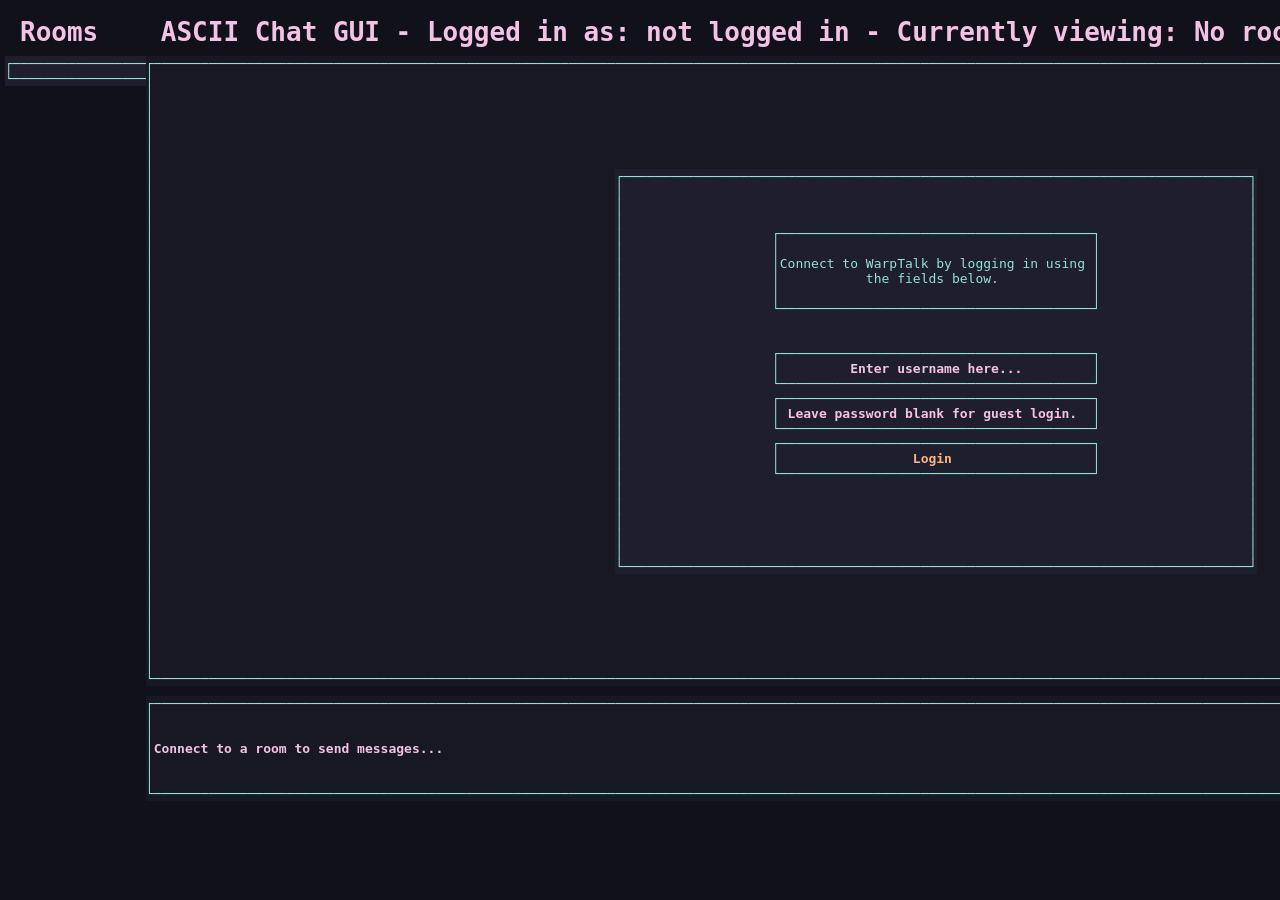
<file: index.html>
<!DOCTYPE html>
<html>
<head>
    <title>ASCIIChatGUI</title>
    <link rel="stylesheet" href="./styles.css">
    <script defer src="./script.js"></script>
    <script src="./warptalk.js"></script>
</head>
<body id="body">
    <div id="container">
        <h1 id="titleh1">ASCII Chat GUI - Logged in as: <span id="usernameDisplay">not logged in</span><span id="userType"></span> - Currently viewing: <span id="selectedRoomDisplay">No room selected</span></h1>
        <h1 id="roomsh1">Rooms</h1>
        <h1 id="usersh1">Users</h1>
        <div id="chatlogBox" class="box" width="200" height="40" chars="┌┐└┘─│" background=" " textAlign="center"></div>
        <div id="loginBackgroundBox" class="blockItems box" width="80" height="25" chars="┌┐└┘─│" background=" " textAlign="center"></div>
        <div id="loginPrompt">
            <div id="loginBox" class="blockItems box" width="40" height="4" chars="┌┐└┘─│" background=" " textAlign="center">Connect to WarpTalk by logging in using the fields below. </div>
            <div id="usernameBox" class="blockItems box inputBox" width="40" height="auto" chars="┌┐└┘─│" background=" " textAlign="center" textId="inputFieldText">Enter username here...</div>
            <input type="text" id="userInputField" class="blockItems textInputField" boxIdToClear="usernameBox">
            <div id="passwordBox" class="blockItems box inputBox" width="40" height="auto" chars="┌┐└┘─│" background=" " textAlign="center" textId="inputFieldText">Leave password blank for guest login.</div>
            <input type="text" id="passwordInputField" class="blockItems textInputField" boxIdToClear="passwordBox">
            <div id="sendLoginBox" class="blockItems box" width="40" height="auto" chars="┌┐└┘─│" background=" " textAlign="center" textId="submitButtonText">Login</div>
        </div>
        <div id="roomsBox" class="box" width="25" height="auto" chars="┌┐└┘─│" background=" " textAlign="center"></div>
        <div id="roomsContainer"></div>
        <div id="usersBox" class="box" width="25" height="auto" chars="┌┐└┘─│" background=" " textAlign="center"></div>
        <div id="roomContentContainer"></div>
        <div id="usersContainer"></div>
        <div id="chatinput" class="box inputBox" width="200" height="5" chars="┌┐└┘─│" background=" " textAlign="left" textId="inputFieldText">Connect to a room to send messages...</div>
        <input type="text" id="inputField" class="textInputField" boxIdToClear="chatinput">
    </div>
</body>
</html>
</file>
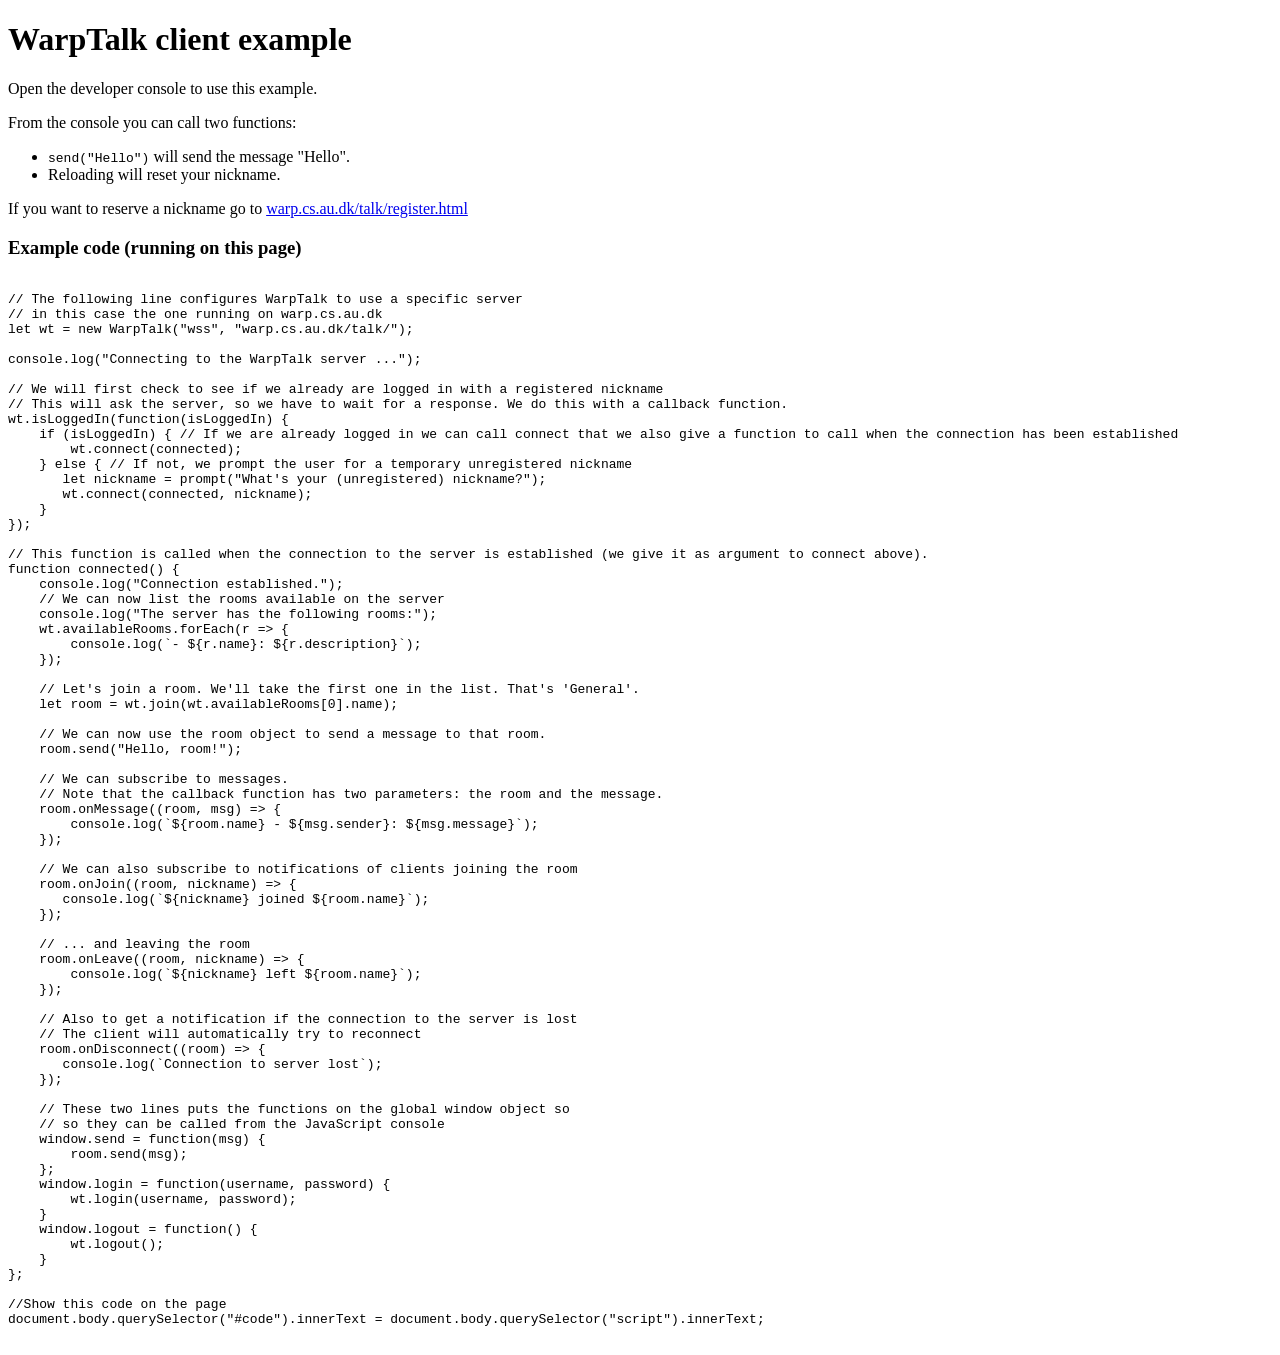
<file: warptalk-demo.html>
<!DOCTYPE html>
<html>
    <head>
        <title>WarpTalk client example</title>
        <script src="./warptalk.js" type="application/javascript"></script>
    </head>
    <body>
    <h1>WarpTalk client example</h1>
    <p>Open the developer console to use this example.</p>
    <p>From the console you can call two functions:</p>
    <ul>
        <li><code>send("Hello")</code> will send the message "Hello".</li>
        <li>Reloading will reset your nickname.</li>
    </ul>

    <p>If you want to reserve a nickname go to <a href="https://warp.cs.au.dk/talk/register.html">warp.cs.au.dk/talk/register.html</a></p>

    <h3>Example code (running on this page)</h3>
    <pre id="code"></pre>

    <script>
// The following line configures WarpTalk to use a specific server
// in this case the one running on warp.cs.au.dk
let wt = new WarpTalk("wss", "warp.cs.au.dk/talk/");

console.log("Connecting to the WarpTalk server ...");

// We will first check to see if we already are logged in with a registered nickname
// This will ask the server, so we have to wait for a response. We do this with a callback function.
wt.isLoggedIn(function(isLoggedIn) {
    if (isLoggedIn) { // If we are already logged in we can call connect that we also give a function to call when the connection has been established
        wt.connect(connected);
    } else { // If not, we prompt the user for a temporary unregistered nickname
       let nickname = prompt("What's your (unregistered) nickname?");
       wt.connect(connected, nickname);
    }
});

// This function is called when the connection to the server is established (we give it as argument to connect above).
function connected() {
    console.log("Connection established.");
    // We can now list the rooms available on the server
    console.log("The server has the following rooms:");
    wt.availableRooms.forEach(r => {
        console.log(`- ${r.name}: ${r.description}`);
    });

    // Let's join a room. We'll take the first one in the list. That's 'General'.
    let room = wt.join(wt.availableRooms[0].name);

    // We can now use the room object to send a message to that room.
    room.send("Hello, room!");

    // We can subscribe to messages.
    // Note that the callback function has two parameters: the room and the message.
    room.onMessage((room, msg) => {
        console.log(`${room.name} - ${msg.sender}: ${msg.message}`);
    });

    // We can also subscribe to notifications of clients joining the room
    room.onJoin((room, nickname) => {
       console.log(`${nickname} joined ${room.name}`);
    });

    // ... and leaving the room
    room.onLeave((room, nickname) => {
        console.log(`${nickname} left ${room.name}`);
    });

    // Also to get a notification if the connection to the server is lost
    // The client will automatically try to reconnect
    room.onDisconnect((room) => {
       console.log(`Connection to server lost`);
    });

    // These two lines puts the functions on the global window object so
    // so they can be called from the JavaScript console
    window.send = function(msg) {
        room.send(msg);
    };
    window.login = function(username, password) {
        wt.login(username, password);
    }
    window.logout = function() {
        wt.logout();
    }
};

//Show this code on the page
document.body.querySelector("#code").innerText = document.body.querySelector("script").innerText;
    </script>
    </body>
</html>
</file>
<file: styles.css>
@import url(./catpuccin.css);

html {
    font-family: monospace;
    background-color: var(--ctp-mocha-crust);
}
#container {
    position: fixed;
    top: 0; left: 0;
    display: grid;
    grid-template-areas:
     "headerLeft header headerRight"
     "centerLeft center centerRight"
     "footerLeft footer footerRight";
    grid-template-columns: 11vw auto auto;
    grid-template-rows: 4vw auto 10vw;
}
.reply {
    margin-left: auto !important;
}
h1 {
    position: static;
    color: var(--ctp-mocha-pink);
    z-index: 5;
    padding-bottom: 10px;
}
#titleh1 {
    grid-area: header;
    margin-left: 20px;
}
#roomsh1 {
    grid-area: headerLeft;
    margin-left: 20px;
}
#usersh1 {
    grid-area: headerRight;
    margin-left: 20px;
}
.message {
    position: relative;
    z-index: 5;
}
.box {
    color: var(--ctp-mocha-teal);
    background-color: var(--ctp-mocha-base);
    white-space: pre-wrap;
    width: fit-content;
    height: fit-content;
    margin: 5px;
    border-radius: 1px;
}
#chatlogBox {
    position: static;
    grid-area: center;
    z-index: 1;
    background-color: var(--ctp-mocha-mantle);
    color: var(--ctp-mocha-teal);
    white-space: pre-wrap;
}
#roomsBox {
    grid-area: centerLeft;
}
#roomsContainer {
    grid-area: centerLeft;
    display: flexbox;
    margin-top: 10px;
}
.roomBox {
    color: var(--ctp-mocha-pink);
    margin-left: 15px;
    cursor: pointer;
}
.selectedRoomBox {
    color: var(--ctp-mocha-red);
    margin-left: 25px;
    cursor: pointer;
}
.activeRoomBox {
    color: var(--ctp-mocha-rosewater) !important;
    margin-left: 35px !important;
    cursor: default !important;
}
#usersBox {
    grid-area: centerRight;
}
#usersContainer {
    grid-area: centerRight;
    display: flexbox;
    margin-top: 10px;
}
.usersBox {
    color: var(--ctp-mocha-pink);
    margin-left: 15px;
}
#users {
    color: var(--ctp-mocha-pink);
}
#loginPrompt {
    grid-area: center;
    z-index: 50;
    margin: auto;
    display: grid;
    width: 500px;
    height:300px;
    grid-template-rows: 40% 15% 15% 15% auto;
    grid-template-areas:
    "top"
    "middle"
    "bottom"
    "send"
    "therest";
}
#loginBackgroundBox {
    z-index: 45;
    margin: auto;
    grid-area: center;
}
#loginBox {
    grid-area: top;
}
#usernameBox {
    grid-area: middle;
}
#userInputField {
    grid-area: middle;
    z-index: 55;
    height: 58px;
    text-align: center;
}
#passwordBox {
    grid-area: bottom;
}
#passwordInputField {
    grid-area: bottom;
    z-index: 55;
    height: 58px;
    text-align: center;
}
#sendLoginBox {
    grid-area: send;
    cursor: pointer;
}
#submitButtonText {
    color: var(--ctp-mocha-peach);
    font-weight: bolder;
}
#chatinput {
    position: static;
    grid-area: footer;
    z-index: 1;
    background-color: var(--ctp-mocha-mantle);
    color: var(--ctp-mocha-teal);
    white-space: pre-wrap;
}
#inputField {
    position: static;
    grid-area: footer;
    z-index: 20;
    margin-top: 22px;
    margin-left: 18px;
    width: 74vw;
    height: 9vh;
}
.textInputField {
    background-color: rgba(0,0,0,0);
    color: var(--ctp-mocha-pink);
    font-weight: bold;
    outline: none;
    border: rgba(0,0,0,0);

}
#inputFieldText {
    color: var(--ctp-mocha-pink);
    font-weight: bold;
}
#myMessages {
    color: var(--ctp-mocha-pink);
}
#otherMessages {
    color: var(--ctp-mocha-green);
}
.room {
    position: relative;
    left: 30px; top: 30px;
    width: 73vw;
    height: 70vh;
    z-index: 2;
    overflow: auto;
    display: flex;
    flex-direction: column-reverse;
}
.blockItems {
    margin-left: auto;
    margin-right: auto;
}
.hidden {
    display: none !important;
}
#roomContentContainer {
    grid-area: center;
}

:root {
  --ctp-mocha-rosewater: #f5e0dc;
  --ctp-mocha-flamingo: #f2cdcd;
  --ctp-mocha-pink: #f5c2e7;
  --ctp-mocha-mauve: #cba6f7;
  --ctp-mocha-red: #f38ba8;
  --ctp-mocha-maroon: #eba0ac;
  --ctp-mocha-peach: #fab387;
  --ctp-mocha-yellow: #f9e2af;
  --ctp-mocha-green: #a6e3a1;
  --ctp-mocha-teal: #94e2d5;
  --ctp-mocha-sky: #89dceb;
  --ctp-mocha-sapphire: #74c7ec;
  --ctp-mocha-blue: #89b4fa;
  --ctp-mocha-lavender: #b4befe;
  --ctp-mocha-text: #cdd6f4;
  --ctp-mocha-subtext1: #bac2de;
  --ctp-mocha-subtext0: #a6adc8;
  --ctp-mocha-overlay2: #9399b2;
  --ctp-mocha-overlay1: #7f849c;
  --ctp-mocha-overlay0: #6c7086;
  --ctp-mocha-surface2: #585b70;
  --ctp-mocha-surface1: #45475a;
  --ctp-mocha-surface0: #313244;
  --ctp-mocha-base: #1e1e2e;
  --ctp-mocha-mantle: #181825;
  --ctp-mocha-crust: #11111b;
}
</file>
